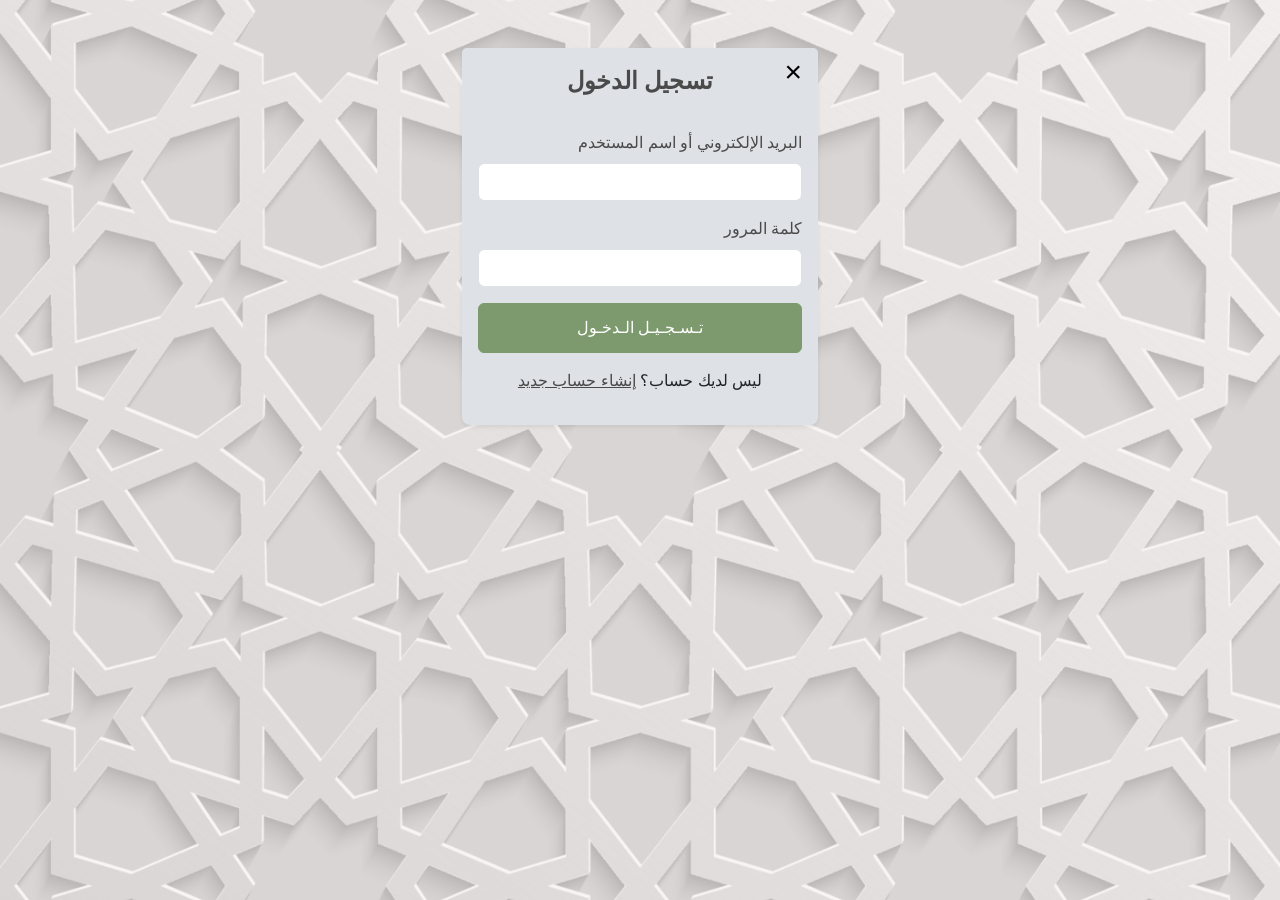
<file: Registration/login.html>
<!DOCTYPE html>
<html lang="ar" dir="rtl">
<head>
    <meta charset="UTF-8">
    <meta name="viewport" content="width=device-width, initial-scale=1.0">
    <title>تسجيل الدخول</title>
    <link href="https://cdn.jsdelivr.net/npm/bootstrap@5.3.3/dist/css/bootstrap.min.css" rel="stylesheet" integrity="sha384-QWTKZyjpPEjISv5WaRU9OFeRpok6YctnYmDr5pNlyT2bRjXh0JMhjY6hW+ALEwIH" crossorigin="anonymous">
    <link rel="stylesheet" href="style.css">
</head>
<body>
    <div class="container mt-5 fade-in">
        <div class="row justify-content-center">
            <div class="col-md-6 col-lg-4">
                <div class="card shadow-sm">
                    <div class="card-header text-center">
                        <h4 class="mb-0">تسجيل الدخول</h4>
                    </div>
                    <div class="card-body">
                        <button type="button" class="close-btn" onclick="window.location.href='../index.html'">×</button>
                        <form id="loginForm">
                            <div class="mb-3">
                                <label for="loginEmail" class="form-label">البريد الإلكتروني أو اسم المستخدم</label>
                                <input type="text" class="form-control" id="loginEmail" required>
                            </div>
                            <div class="mb-3">
                                <label for="loginPassword" class="form-label">كلمة المرور</label>
                                <input type="password" class="form-control" id="loginPassword" required>
                            </div>
                            <div class="d-grid">
                                <button type="submit" class="btn btn-primary">تـسـجـيـل الـدخـول</button>
                            </div>
                        </form>
                        <div class="text-center mt-3">
                            <p>ليس لديك حساب؟ <a href="signup.html">إنشاء حساب جديد</a></p>
                        </div>
                    </div>
                </div>
            </div>
        </div>
    </div>

    <script src="https://cdn.jsdelivr.net/npm/bootstrap@5.3.3/dist/js/bootstrap.bundle.min.js" integrity="sha384-YvpcrYf0tY3lHB60NNkmXc5s9fDVZLESaAA55NDzOxhy9GkcIdslK1eN7N6jIeHz" crossorigin="anonymous"></script>
    <script src="main.js"></script>
</body>
</html>
</file>
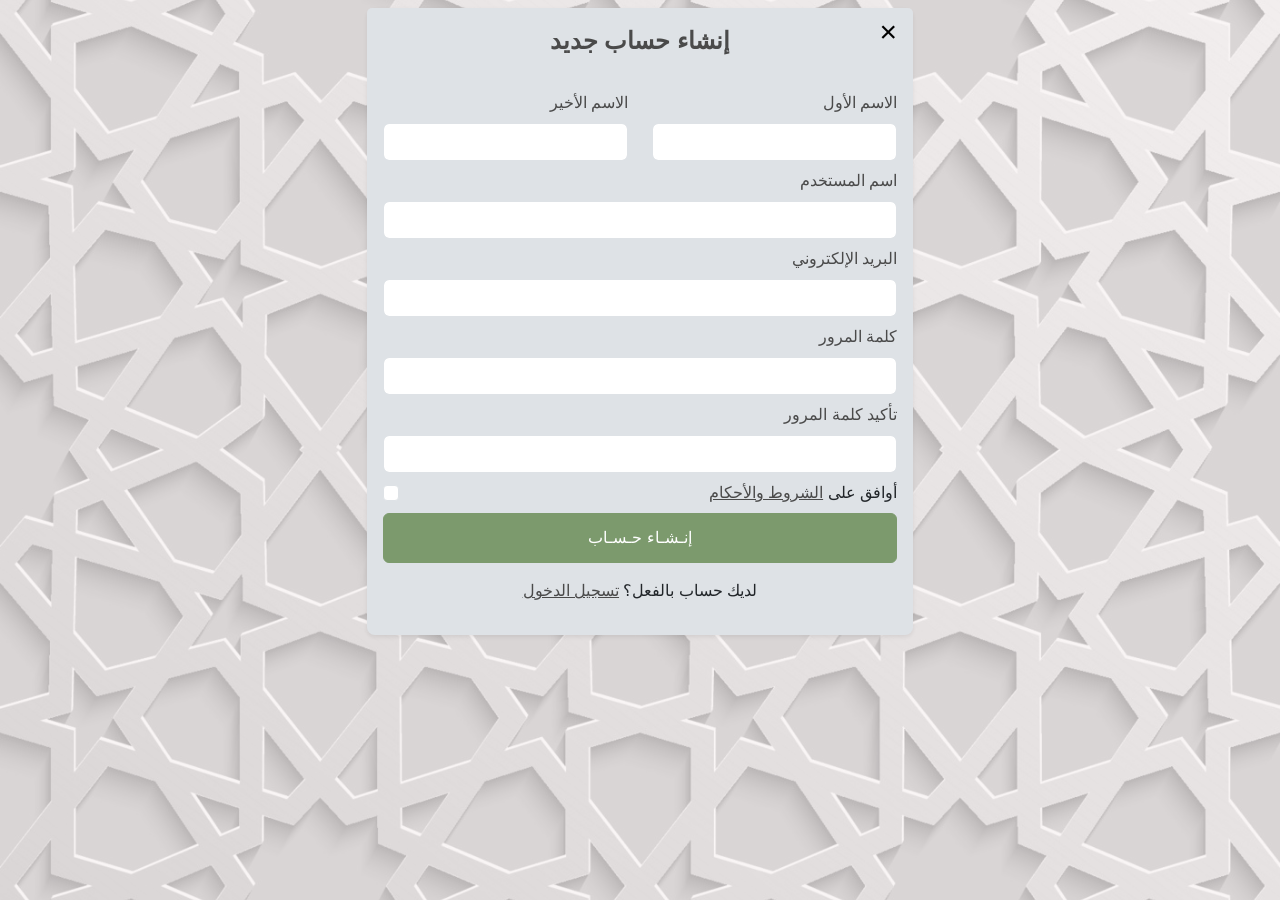
<file: Registration/signup.html>
<!DOCTYPE html>
<html lang="ar" dir="rtl">

<head>
    <meta charset="UTF-8" />
    <meta name="viewport" content="width=device-width, initial-scale=1.0" />
    <title>إنشاء حساب جديد</title>
    <link href="https://cdn.jsdelivr.net/npm/bootstrap@5.3.3/dist/css/bootstrap.min.css" rel="stylesheet"
        integrity="sha384-QWTKZyjpPEjISv5WaRU9OFeRpok6YctnYmDr5pNlyT2bRjXh0JMhjY6hW+ALEwIH" crossorigin="anonymous" />
    <link rel="stylesheet" href="style.css" />
</head>

<body>
    <div class="container mt-2 mb-2 fade-in">
        <div class="row justify-content-center">
            <div class="col-md-8 col-lg-6">
                <div class="card shadow-sm">
                    <div class="card-header text-center">
                        <h4 class="mb-0">إنشاء حساب جديد</h4>
                    </div>
                    <div class="card-body">
                        <form id="signupForm">
                            <button type="button" class="close-btn" onclick="window.location.href='../index.html'">×</button>
                            <div class="row">
                                <div class="col-md-6 mb-2">
                                    <label for="firstName" class="form-label">الاسم الأول</label>
                                    <input type="text" class="form-control" id="firstName" required />
                                </div>
                                <div class="col-md-6 mb-2">
                                    <label for="lastName" class="form-label">الاسم الأخير</label>
                                    <input type="text" class="form-control" id="lastName" required />
                                </div>
                            </div>
                            <div class="mb-2">
                                <label for="username" class="form-label">اسم المستخدم</label>
                                <input type="text" class="form-control" id="username" required />
                            </div>
                            <div class="mb-2">
                                <label for="email" class="form-label">البريد الإلكتروني</label>
                                <input type="email" class="form-control" id="email" required />
                            </div>
                            <div class="mb-2">
                                <label for="password" class="form-label">كلمة المرور</label>
                                <input type="password" class="form-control" id="password" required />
                            </div>
                            <div class="mb-2">
                                <label for="confirmPassword" class="form-label">تأكيد كلمة المرور</label>
                                <input type="password" class="form-control" id="confirmPassword" required />
                            </div>
                            <div class="mb-2 form-check">
                                <input type="checkbox" class="form-check-input" id="termsCheck" required />
                                <label class="form-check-label" for="termsCheck">
                                    أوافق على
                                    <a href="#" data-bs-toggle="modal" data-bs-target="#termsModal">الشروط والأحكام</a>
                                </label>
                            </div>
                            <div class="d-grid">
                                <button type="submit" class="btn btn-primary">
                                    إنـشـاء حـسـاب
                                </button>
                            </div>
                        </form>
                        <div class="text-center mt-3">
                            <p>لديك حساب بالفعل؟ <a href="login.html">تسجيل الدخول</a></p>
                        </div>
                    </div>
                </div>
            </div>
        </div>
    </div>

    <script src="https://cdn.jsdelivr.net/npm/bootstrap@5.3.3/dist/js/bootstrap.bundle.min.js"
        integrity="sha384-YvpcrYf0tY3lHB60NNkmXc5s9fDVZLESaAA55NDzOxhy9GkcIdslK1eN7N6jIeHz"
        crossorigin="anonymous"></script>
    <script src="main.js"></script>
    <!-- مودال الشروط والأحكام -->
    <div class="modal fade" id="termsModal" tabindex="-1" aria-labelledby="termsModalLabel" aria-hidden="true">
        <div class="modal-dialog modal-dialog-scrollable">
            <div class="modal-content">
                <div class="modal-header">
                    <button type="button" class="btn-close text-start " data-bs-dismiss="modal" aria-label="إغلاق"></button>
                    <h5 class="modal-title" id="termsModalLabel">الشروط والأحكام</h5>
                </div>

                <div class="modal-body">
                    <p>
                        يرجى قراءة الشروط والأحكام التالية بعناية قبل إنشاء حساب على
                        منصتنا:
                    </p>

                    <ul>
                        <ul>
                            <li>
                                <strong>1. الالتزام الشرعي:</strong> باستخدامك لهذا الموقع، فإنك توافق على استخدامه في ما يرضي الله، والامتناع عن أي محتوى أو تصرف يخالف الشريعة الإسلامية.
                            </li>
                        
                            <li>
                                <strong>2. صحة البيانات:</strong> يجب إدخال بيانات صحيحة عند التسجيل، وعدم استخدام معلومات مضللة أو منتحلة.
                            </li>
                        
                            <li>
                                <strong>3. خصوصية المستخدم:</strong> نلتزم بالحفاظ على بياناتك الشخصية، ولن يتم مشاركتها مع أي جهة دون إذن منك.
                            </li>
                        
                            <li>
                                <strong>4. حقوق المحتوى:</strong> كل ما يُنشر في الموقع من مقالات أو مواد علمية هو للاستخدام الشخصي فقط، ولا يجوز نسخه أو نشره دون الإشارة إلى المصدر.
                            </li>
                        
                            <li>
                                <strong>5. التوجيه الشرعي:</strong> المحتوى الموجود يهدف للتثقيف الشرعي، ولا يغني عن الرجوع إلى العلماء في الفتاوى الخاصة أو القضايا الدقيقة.
                            </li>
                        </ul>

                    <p class="mt-3">
                        إذا كان لديك أي استفسار حول هذه الشروط، يمكنك التواصل معنا من خلال
                        صفحة <a href="#">اتصل بنا</a>.
                    </p>
                </div>

                <div class="modal-footer">
                    <button type="button" class="btn btn-secondary" data-bs-dismiss="modal">
                        إغلاق
                    </button>
                </div>
            </div>
        </div>
    </div>
</body>

</html>
</file>
<file: Registration/style.css>
:root {
    --main-color--: #7C9A6D;
    --beige-color--: #dee2e6;
    --hover-color--: #4A4A4A;
    --white-color--: #ffffff;
}
.fade-in {
    opacity: 0;
    transform: translateY(-50px);
    transition: opacity 1s ease 0.5s, transform 1s ease 0.5s;
    will-change: opacity, transform;
  }
  
  .fade-in.visible {
    opacity: 1;
    transform: translateY(0px);
  }
  
  .fade-in-left {
    opacity: 0;
    transform: translateY(50px);
    transition: opacity 1s ease 0.5s, transform 1s ease 0.5s;
    will-change: opacity, transform;
  }
  
  .fade-in-left.visible {
    opacity: 1;
    transform: translateY(0px);
  }  

body {
    font-family:Verdana, Geneva, Tahoma, sans-serif !important;
    background-image: url('../images/seamless-islamic-pattern-3d-traditional-arabic-design-element-vector.jpg');
    background-size: cover;
    background-repeat: no-repeat;
    background-attachment: fixed;
    background-position: center center;
}
body::before {
    content: '';
    position: fixed;
    top: 0;
    left: 0;
    right: 0;
    bottom: 0;
    background-color: #f6f0f094;
    z-index: -1;
}
body input{
    border: none;
    outline: none;
    box-shadow: none;
}
.container {
    position: relative;
    z-index: 1;
}
.card {
    border: none;
    border-radius: 0.5rem;
    background-color: var(--beige-color--);
}
.card-header {
    background-color: var(--beige-color--);
    border-bottom: none;
    padding-top: 1.2rem;
    padding-bottom: 1.2rem;
}
.card-header h4 {
    color: var(--hover-color--);
    font-weight: bold;
}
.btn-primary {
    background-color: var(--main-color--);
    border-color: var(--main-color--);
    padding: 0.75rem;
    font-size: 1rem;
}
.btn-primary:focus {
    background-color: var(--main-color--)!important;
    border-color: var(--main-color--)!important;
}
.btn-primary:hover {
    background-color: var(--hover-color--);
    border-color: var(--hover-color--);
}
.form-label {
    font-weight: 500;
    color: var(--hover-color--);
}
a {
    color: var(--hover-color--);
}
a:hover {
    color: var(--main-color--);
}
.close-btn {
	font-size: 30px;
	color: #000;
	background: transparent;
	border: none;
	position: absolute;
	top: 0px;
	cursor: pointer;
}
.close-btn {
	right: 10px;
}
.close-btn:hover{
    color: var(--main-color--);
}
</file>
